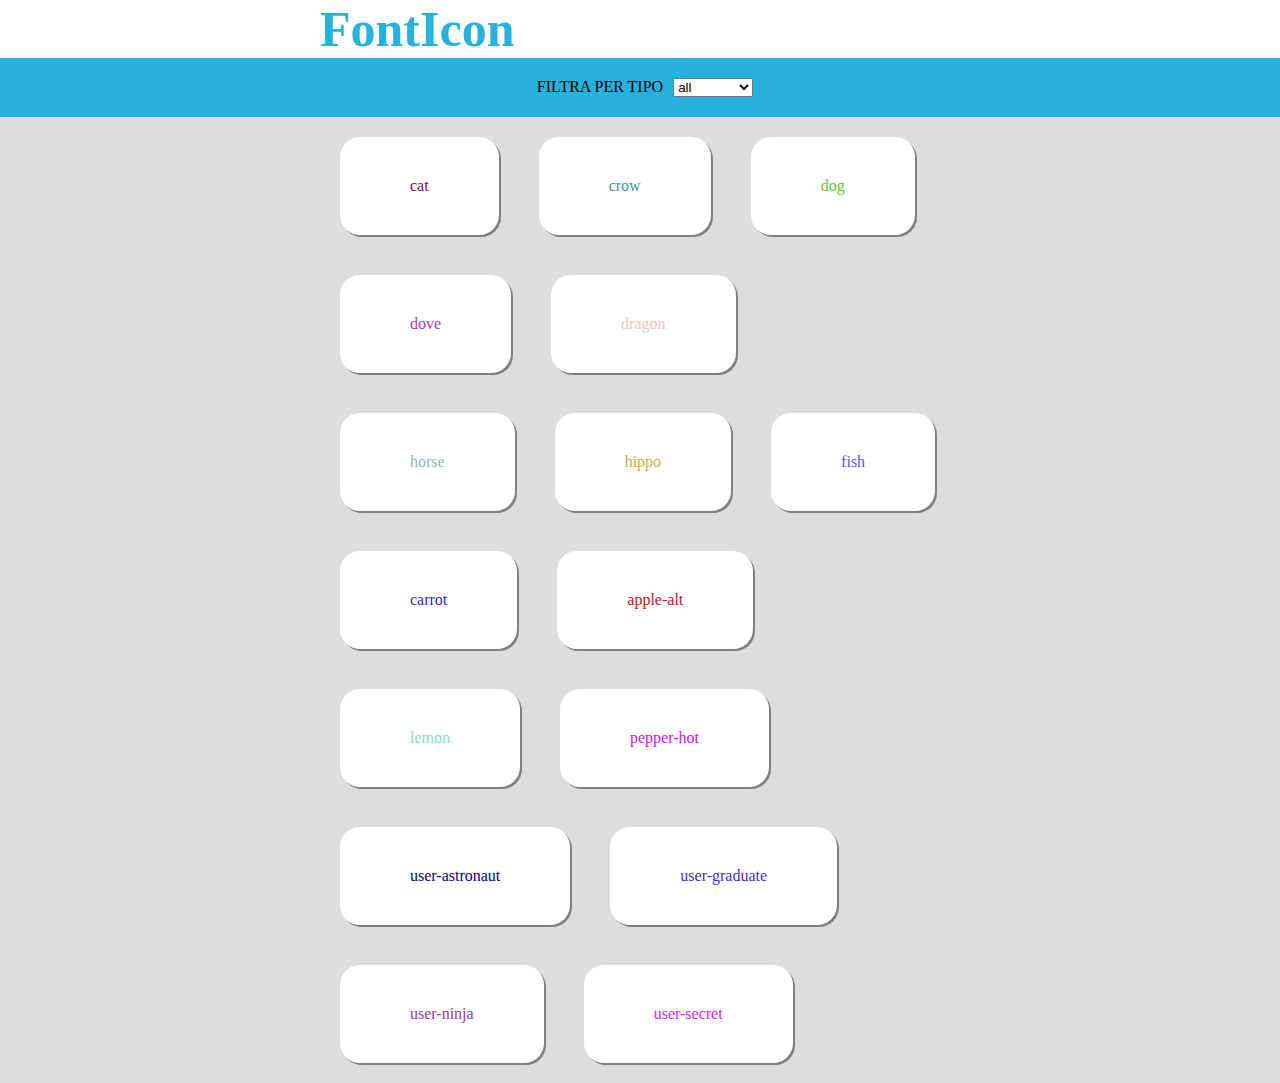
<file: index.html>
<!DOCTYPE html>
<html lang="en">
<head>
  <meta charset="UTF-8">
  <meta http-equiv="X-UA-Compatible" content="IE=edge">
  <meta name="viewport" content="width=device-width, initial-scale=1.0">
  <link rel="stylesheet" href="css/style.css">
  <link rel="stylesheet" href="https://cdnjs.cloudflare.com/ajax/libs/font-awesome/6.1.1/css/all.min.css" integrity="sha512-KfkfwYDsLkIlwQp6LFnl8zNdLGxu9YAA1QvwINks4PhcElQSvqcyVLLD9aMhXd13uQjoXtEKNosOWaZqXgel0g==" crossorigin="anonymous" referrerpolicy="no-referrer" />
  <title>Document</title>
</head>
  <body>
    <div>
      <h1 class="box-container">FontIcon</h1>
      <div class="box-select">
        <span>FILTRA PER TIPO</span>
        <select name="select" id="select-change">
          <option value="all">all</option>
          <option value="animal">animal</option>
          <option value="vegetable">vegetable</option>
          <option value="user">user</option>
        </select>
      </div>
      <div class="bg-gray">
       <div class="box-container js-container">
        </div> 
      </div> 
    </div>
    <script src="js/data.js"></script>
  </body>

</html>
</file>
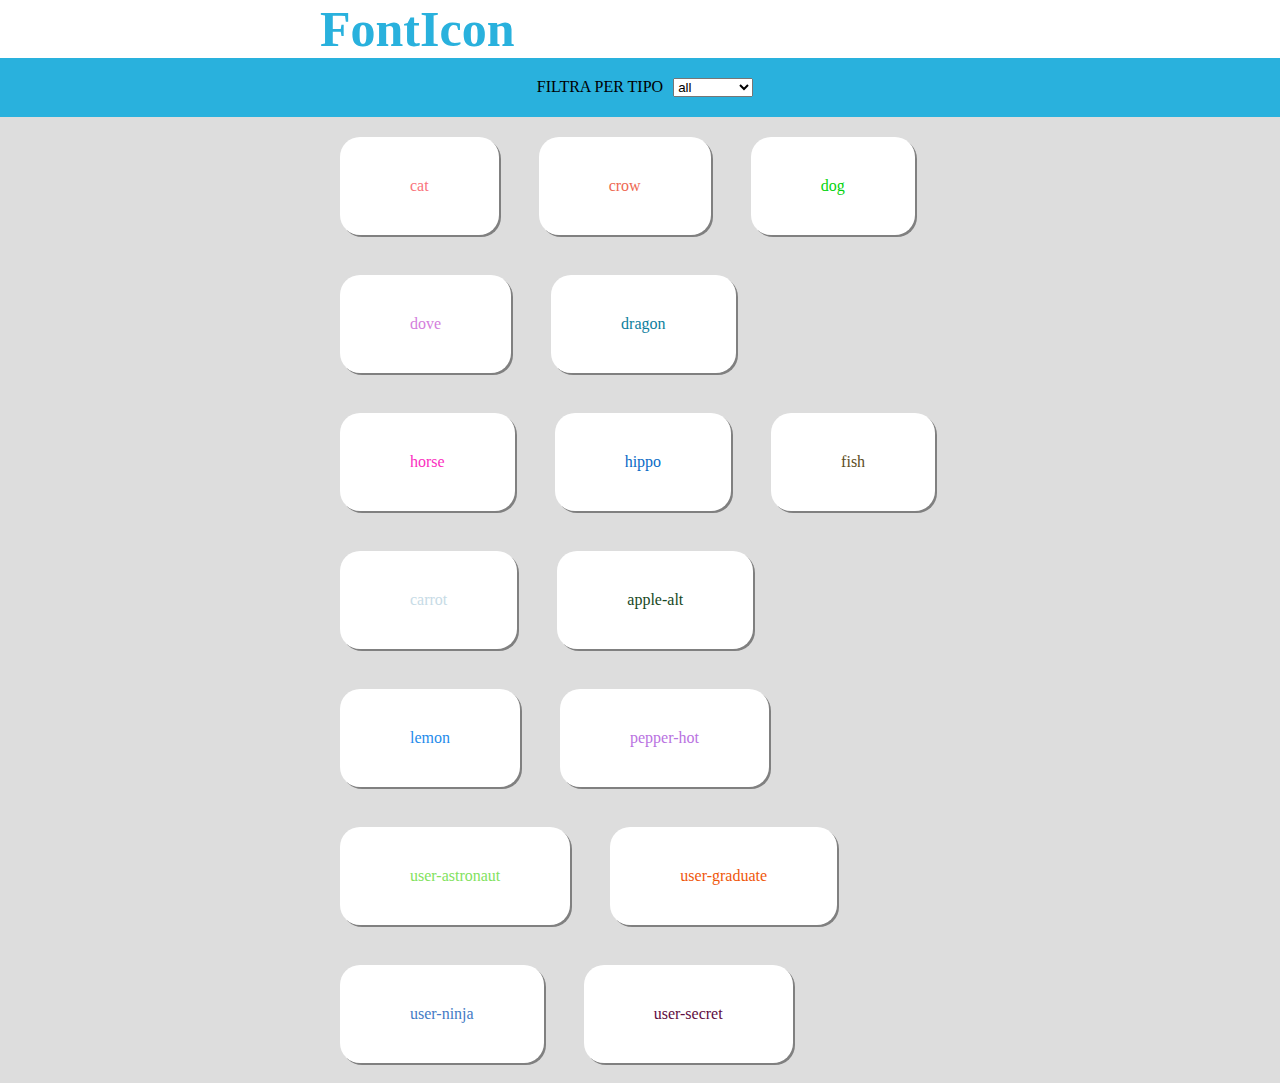
<file: bonus/index.html>
<!DOCTYPE html>
<html lang="en">
<head>
  <meta charset="UTF-8">
  <meta http-equiv="X-UA-Compatible" content="IE=edge">
  <meta name="viewport" content="width=device-width, initial-scale=1.0">
  <link rel="stylesheet" href="css/style.css">
  <link rel="stylesheet" href="https://cdnjs.cloudflare.com/ajax/libs/font-awesome/6.1.1/css/all.min.css" integrity="sha512-KfkfwYDsLkIlwQp6LFnl8zNdLGxu9YAA1QvwINks4PhcElQSvqcyVLLD9aMhXd13uQjoXtEKNosOWaZqXgel0g==" crossorigin="anonymous" referrerpolicy="no-referrer" />
  <title>Document</title>
</head>
  <body>
    <div>
      <h1 class="box-container">FontIcon</h1>
      <div class="box-select">
        <span>FILTRA PER TIPO</span>
        <select name="select" id="select-change">
          <!-- <option value="all">all</option>
          <option value="animal">animal</option>
          <option value="vegetable">vegetable</option>
          <option value="user">user</option> -->
        </select>
      </div>
      <div class="bg-gray">
       <div class="box-container js-container">
        <!-- <div class="box-icon " style = color:${getRandomColor()}>
          <i class="${family} ${prefix}${name} fa-2x "></i>
        <span>${name}</span> -->
        </div>
        </div> 
      </div> 
    </div>
    <script src="js/data.js"></script>
  </body>

</html>
</file>
<file: css/style.css>
*{
  box-sizing: border-box;
  margin: 0;
  padding: 0;
}

.box-container{
  width: 50%;
  margin: 0 auto;
  display: flex;
  align-content: center;
  flex-wrap: wrap;
}

.box-select{
  background-color: #29b1dd;
  display: flex;
  align-content: center;
  justify-content: center;
}

.box-icon{
  padding: 20px 60px;
  margin: 20px;
  background-color: white;
  box-shadow: 2px 2px gray;
  border-radius: 20px;
  display: flex;
}

.bg-gray{
  background-color: #dddddd;
}

span{
  margin: 20px 10px;
}

select{
  margin: 20px 0;
}

h1{
  font-size: 50px;
  color: #29b1dd;
}

i{
  font-size: 40px;
}

.color-blue{
  color: blue;
}
.color-green{
  color: green;
}
.color-orange{
  color: orange;
}
</file>
<file: bonus/css/style.css>
*{
  box-sizing: border-box;
  margin: 0;
  padding: 0;
}

.box-container{
  width: 50%;
  margin: 0 auto;
  display: flex;
  align-content: center;
  flex-wrap: wrap;
}

.box-select{
  background-color: #29b1dd;
  display: flex;
  align-content: center;
  justify-content: center;
}

.box-icon{
  padding: 20px 60px;
  margin: 20px;
  background-color: white;
  box-shadow: 2px 2px gray;
  border-radius: 20px;
  display: flex;
}

.bg-gray{
  background-color: #dddddd;
}

span{
  margin: 20px 10px;
}

select{
  margin: 20px 0;
}

h1{
  font-size: 50px;
  color: #29b1dd;
}

i{
  font-size: 40px;
}

.color-blue{
  color: blue;
}
.color-green{
  color: green;
}
.color-orange{
  color: orange;
}
</file>
